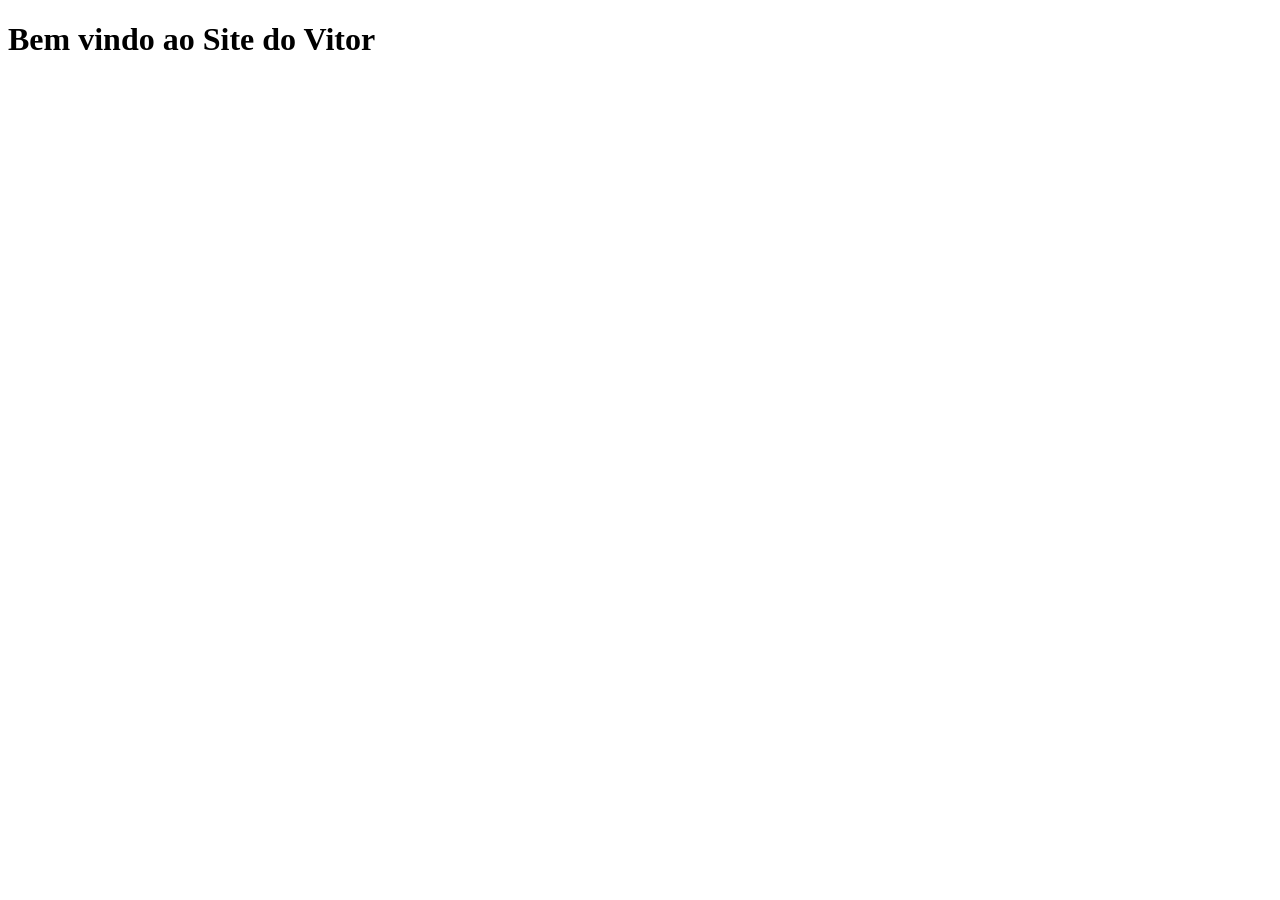
<file: home.html>
<!DOCTYPE html>
<html lang="en">
<head>
    <meta charset="UTF-8">
    <meta name="viewport" content="width=device-width, initial-scale=1.0">
    <title>Document</title>
</head>
<body class="Corpo">
    <h1>Bem vindo ao Site do Vitor</h1>
</body>
    
</body>
</html>
</file>
